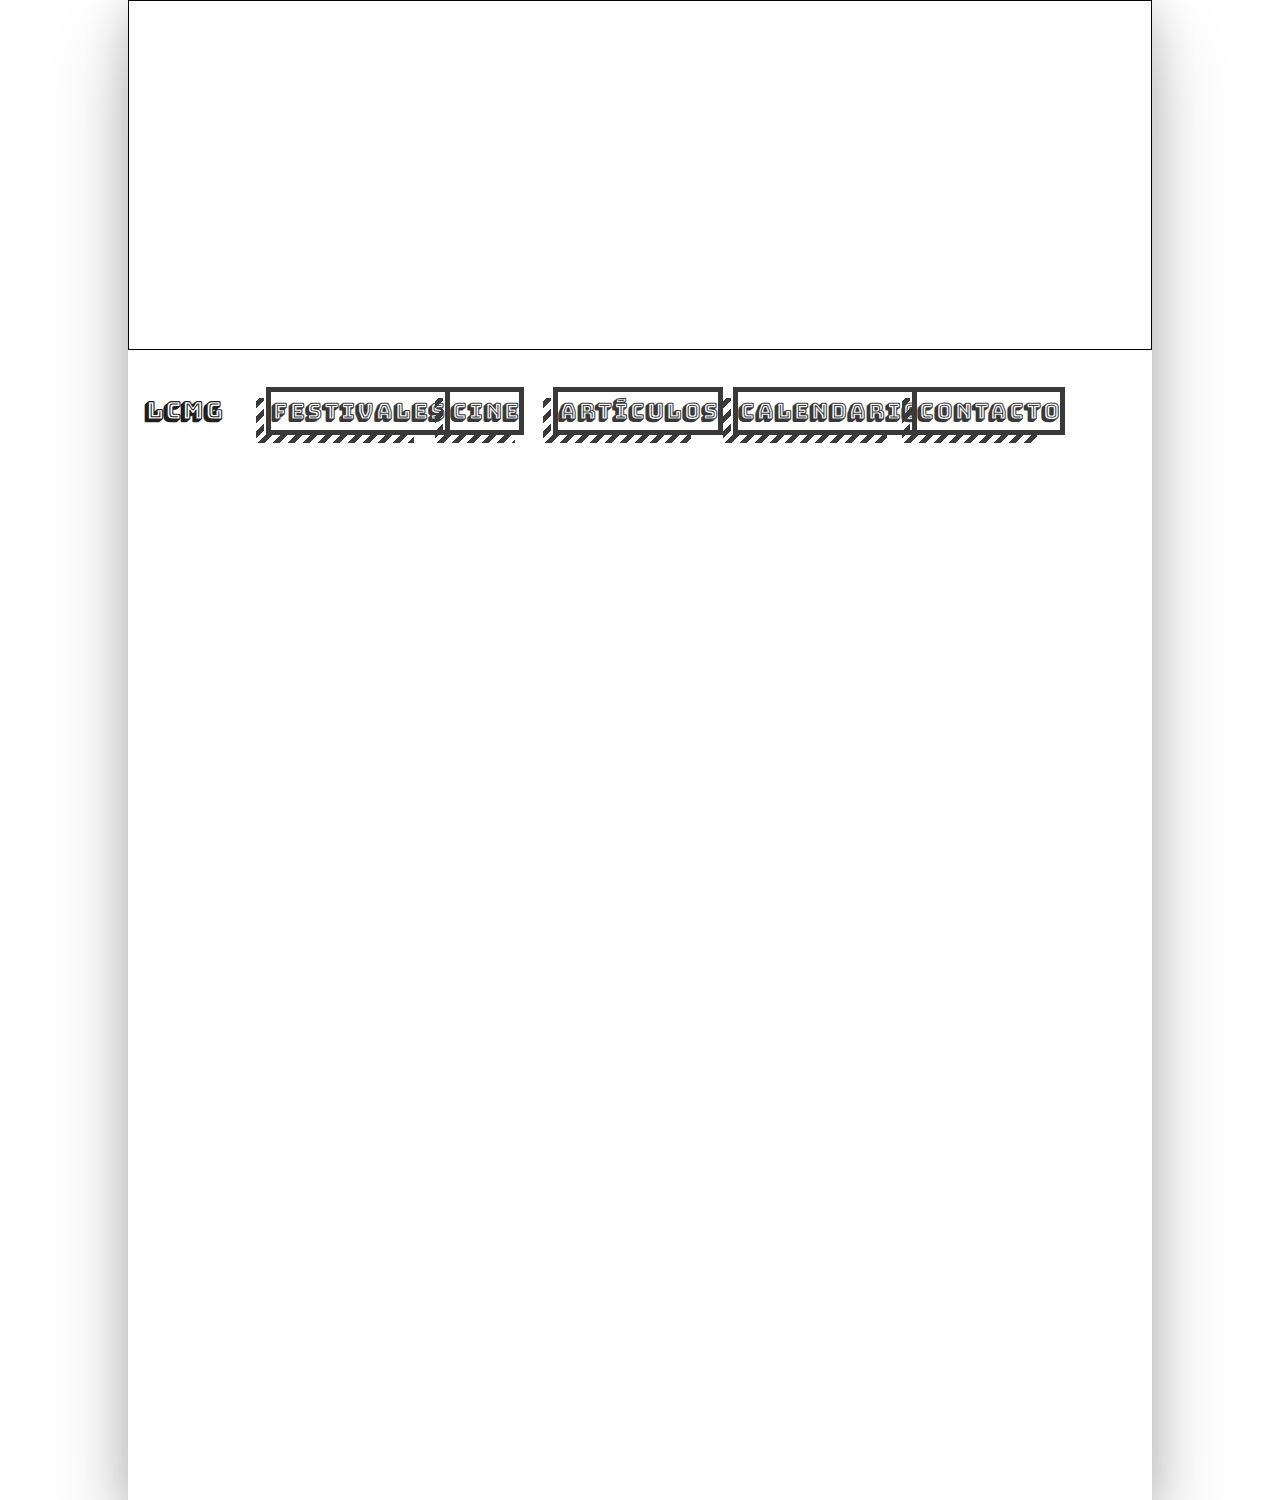
<file: index.html>
<!DOCTYPE html>
<html lang="es">
<head>
  <title>LCMG</title>
  <meta charset="utf-8">
  <meta name="viewport" content="width=device-width, initial-scale=1">
    
    
    <link rel="stylesheet" href="https://use.fontawesome.com/releases/v5.5.0/css/all.css" integrity="sha384-B4dIYHKNBt8Bc12p+WXckhzcICo0wtJAoU8YZTY5qE0Id1GSseTk6S+L3BlXeVIU" crossorigin="anonymous">
    <link rel="stylesheet" href="https://maxcdn.bootstrapcdn.com/bootstrap/4.0.0/css/bootstrap.min.css" integrity="sha384-Gn5384xqQ1aoWXA+058RXPxPg6fy4IWvTNh0E263XmFcJlSAwiGgFAW/dAiS6JXm" crossorigin="anonymous">
    <link rel="stylesheet" href="css/global.css">
    <link href="https://fonts.googleapis.com/css?family=Bungee+Shade" rel="stylesheet">
  
</head>
<body>

 <div id="main">
  
  <header class="d-sm-none d-lg-block d-none">

 </header>

 <nav class="navbar navbar-expand-lg navbar-light">
  <a class="navbar-brand" href="#">LCMG</a>
  <button class="navbar-toggler" type="button" data-toggle="collapse" data-target="#navbarSupportedContent" aria-controls="navbarSupportedContent" aria-expanded="false" aria-label="Toggle navigation">
    <span class="navbar-toggler-icon"></span>
  </button>

  <div class="collapse navbar-collapse" id="navbarSupportedContent">
    <ul class="navbar-nav mr-auto">
    
      <li class="nav-item">
        <button class="btn striped-shadow dark"><span>Festivales</span></button>
      </li>

       <li class="nav-item cineItem">
        <button class="btn striped-shadow dark"><span>Cine</span></button>
      </li>

       <li class="nav-item">
        <button class="btn striped-shadow dark"><span>Artículos</span></button>
      </li>

       <li class="nav-item">
        <button class="btn striped-shadow dark"><span>Calendario</span></button>
      </li>

       <li class="nav-item">
        <button class="btn striped-shadow dark"><span>Contacto</span></button>
      </li>

    </ul>
  </div>
</nav>


  

  
   </div>

   <footer></footer>

  <script src="https://code.jquery.com/jquery-3.3.1.min.js" integrity="sha256-FgpCb/KJQlLNfOu91ta32o/NMZxltwRo8QtmkMRdAu8=" crossorigin="anonymous"></script>
  <script src="https://cdnjs.cloudflare.com/ajax/libs/popper.js/1.12.9/umd/popper.min.js" integrity="sha384-ApNbgh9B+Y1QKtv3Rn7W3mgPxhU9K/ScQsAP7hUibX39j7fakFPskvXusvfa0b4Q" crossorigin="anonymous"></script>
  <script src="https://maxcdn.bootstrapcdn.com/bootstrap/4.0.0/js/bootstrap.min.js" integrity="sha384-JZR6Spejh4U02d8jOt6vLEHfe/JQGiRRSQQxSfFWpi1MquVdAyjUar5+76PVCmYl" crossorigin="anonymous"></script>
  <script type="text/javascript" src="js/code.js"></script>
</body>
</html>
</file>
<file: css/global.css>
body{font-family: 'Raleway', sans-serif;}

header
{
	border:solid black 1px;
	height: 350px;
}

nav
{
	background-color: white;


}

.navbar-brand{font-family: 'Bungee Shade', sans-serif; font-size: 1.5em; font-weight: bolder;}

a.nav-link{	color:black!important;}
#main{
	height: 1500px;
	margin-top: 50px;
	box-shadow: 0 40px 80px 0 rgba(0, 0, 0, 0.2), 0 6px 40px 0 rgba(0, 0, 0, 0.19);
	max-width: 80%;
	margin:0 auto;
}

.nav-item{width: 20%}

.cineItem{width: 12%}

.navbar-nav{width: 100%}
.navbar-collapse{width: 90%}


button {
  overflow: visible;
  border: 0;
  padding: 0;
  margin: 1.8rem;
}
.btn.striped-shadow span {
  display: block;
  position: relative;
  z-index: 2;
  border: 5px solid;
  bottom: 7px;
  right: 14px;
  width: 100%;
  font-weight: bold; 
}

.btn.striped-shadow.dark span {
  border-color: #393939;
  background: white;
  color: #393939;
}

.btn.striped-shadow.dark span:hover
{
	background-color: #10DDC2;
}

.btn {
  font-family: 'Bungee Shade', sans-serif;
  height: 80px;
  line-height: 65px;
  display: inline-block;
  letter-spacing: 1px;
  position: relative;
  font-size: 1.35rem;
  transition: opacity .3s, z-index .3s step-end, -webkit-transform .3s;
  transition: opacity .3s, z-index .3s step-end, transform .3s;
  transition: opacity .3s,
    z-index .3s step-end,
    transform .3s,
    -webkit-transform .3s;
  z-index: 1;
  background-color: transparent;
  cursor: pointer;
}

.btn {
  width: auto;
  height: 48px;
  line-height: 38px;
}

button.btn.striped-shadow.dark:after, button.btn.striped-shadow.dark:before {
  background-image: linear-gradient(
    135deg,
    transparent 0,
    transparent 5px,
    #393939 5px,
    #393939 10px,
    transparent 10px
  );
  width: 75%;
}

button.btn.striped-shadow:hover:before {
  max-height: calc(100% - 10px);
}

button.btn.striped-shadow:after {
  width: calc(100% - 4px);
  height: 8px;
  left: -10px;
  bottom: -9px;
  background-size: 15px 8px;
  background-repeat: repeat-x;
}
button.btn.striped-shadow:after, button.btn.striped-shadow:before {
  content: '';
  display: block;
  position: absolute;
  z-index: 1;
  transition: max-height .3s, width .3s, -webkit-transform .3s;
  transition: transform .3s, max-height .3s, width .3s;
  transition: transform .3s, max-height .3s, width .3s, -webkit-transform .3s;
}

.btn.striped-shadow:hover {
  -webkit-transform: translate(-12px, 12px);
  -ms-transform: translate(-12px, 12px);
  transform: translate(-12px, 12px);
  z-index: 3;
}

button.btn.striped-shadow:hover:after, button.btn.striped-shadow:hover:before {
  -webkit-transform: translate(12px, -12px);
  -ms-transform: translate(12px, -12px);
  transform: translate(12px, -12px);
}
button.btn.striped-shadow:before {
  width: 8px;
  max-height: calc(100% - 5px);
  height: 100%;
  left: -12px;
  bottom: -5px;
  background-size: 8px 15px;
  background-repeat: repeat-y;
  background-position: 0 100%;
}
</file>
